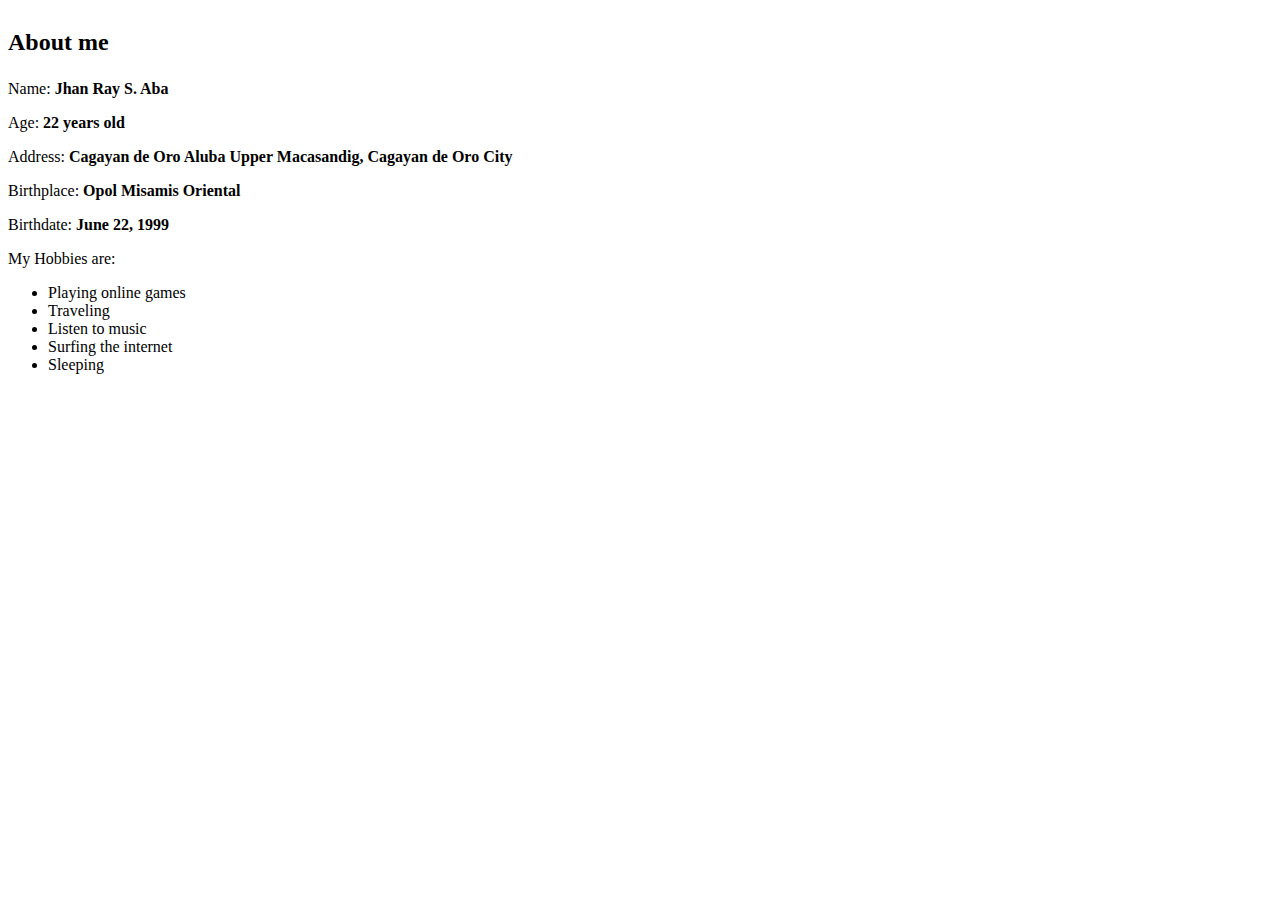
<file: About.html>
<!DOCTYPE html>
<html lang="en">
  <head>
    <meta charset="UTF-8">
    <meta name="viewport" content="width=device-width, initial-scale=1.0">
    <meta http-equiv="X-UA-Compatible" content="IE=edge">
    <title>About Myself</title>
  </head>
  <body>
      <h1>
        <font size='5'>About me</font>
      </h1>
    <p> Name: 
      <strong>Jhan Ray S. Aba</strong>
    </p>
    <p> Age: 
      <strong> 22 years old </strong>
    </p>
    <p> Address: 
      <strong> Cagayan de Oro Aluba Upper Macasandig, Cagayan de Oro City </strong>
    </p>
    <p> Birthplace: 
      <strong> Opol Misamis Oriental </strong>
    </p>
    <p> Birthdate: 
      <strong> June 22, 1999  </strong>
    </p>
    <p> My Hobbies are: </p>
    <ul>
      <li>Playing online games</li>
      <li>Traveling</li>
      <li>Listen to music</li>
      <li>Surfing the internet</li>
      <li>Sleeping</li>
    </ul>
  </body>
</html>
</file>
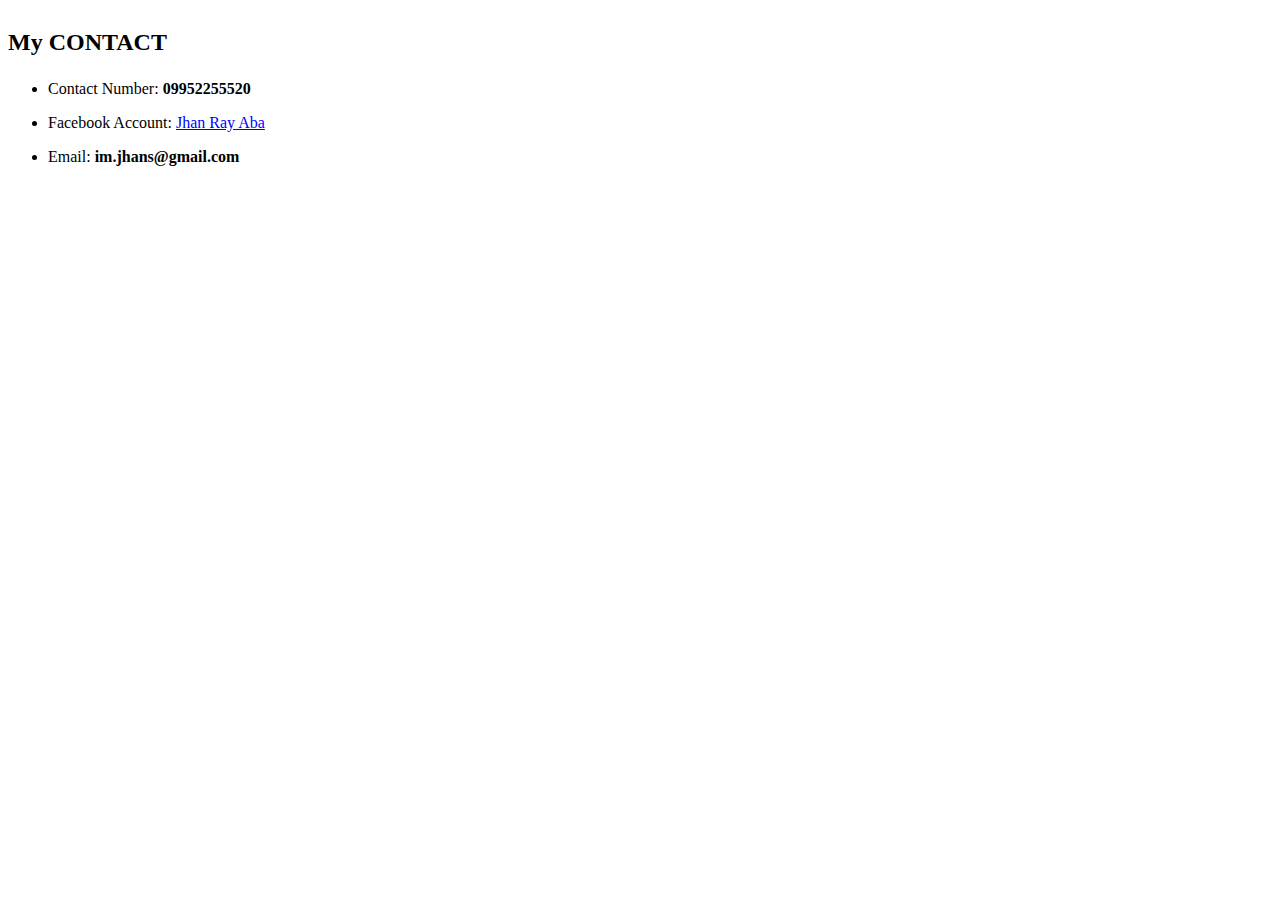
<file: Contact.html>
<!DOCTYPE html>
<html lang="en">
<head>
<meta charset="UTF-8">
<meta name="viewport" content="width=device-width, initial-scale=1.0">
<meta http-equiv="X-UA-Compatible" content="IE=edge">
<title> My Cotanct</title>
</head>
<body>
 <h1> 
        <font size='5'>My CONTACT</font>
      </h1>
 <ul>
      <li>
        <p>Contact Number: <strong> 09952255520 </strong></p>
      </li>
	  <li> Facebook Account:
            <a href = "https://www.facebook.com/im.jhanray/" style = "color: blue"> Jhan Ray Aba </a>
      </li>
      <li>
        <p>Email: <strong> im.jhans@gmail.com </strong></p>
      </li>
    </ul>

</body>
</file>
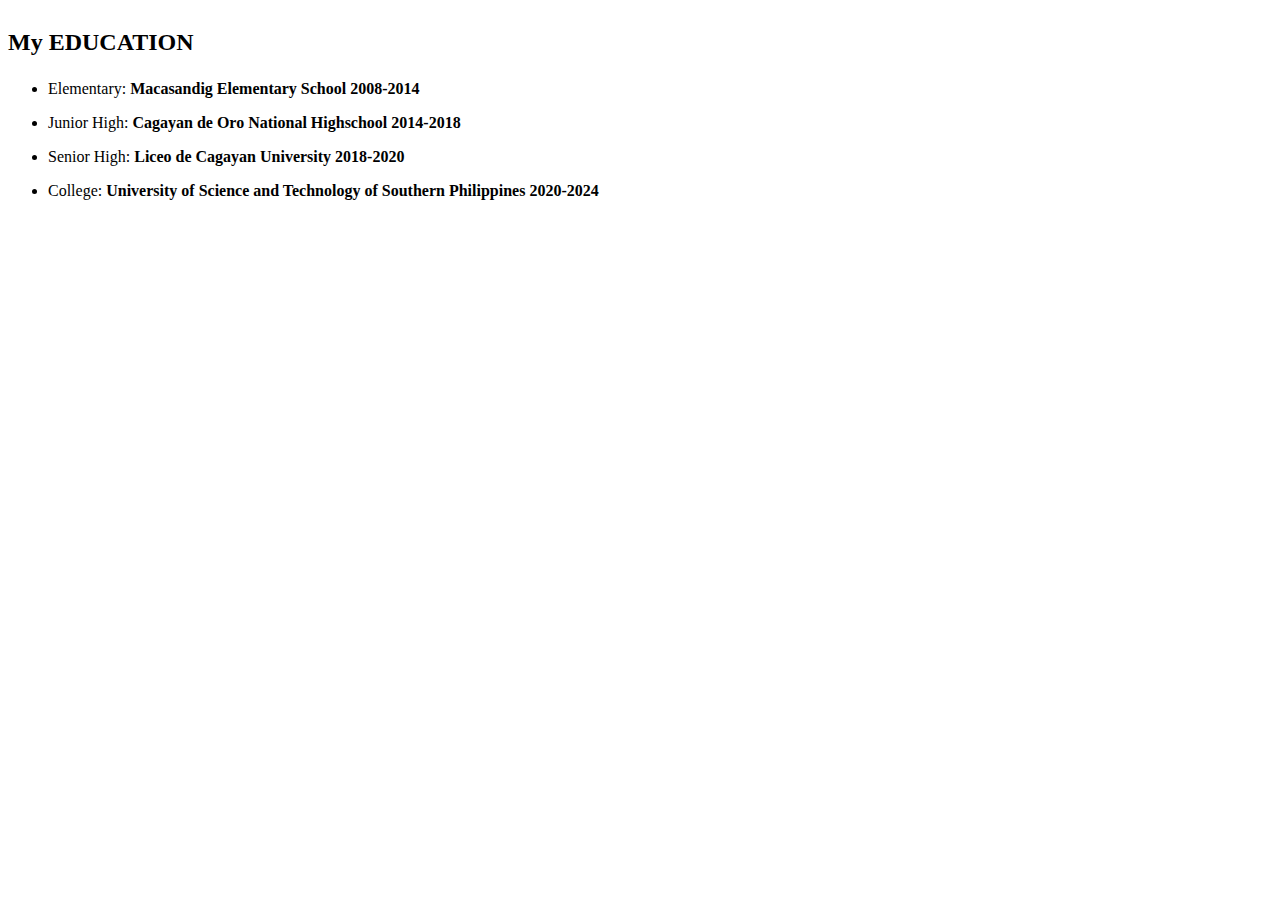
<file: Education.html>
<!DOCTYPE html>
<html lang="en">
  <head>
    <meta charset="UTF-8">
    <meta name="viewport" content="width=device-width, initial-scale=1.0">
    <meta http-equiv="X-UA-Compatible" content="IE=edge">
    <title> My Education</title>
  </head>
  <body>
      <h1>
        <font size='5'>My EDUCATION</font>
      </h1>
    <ul>
      <li>
        <p> Elementary:
          <strong> Macasandig Elementary School 2008-2014</strong>
        </p>
      </li>
      <li>
        <p> Junior High:
          <strong> Cagayan de Oro National Highschool 2014-2018</strong>
        </p>
      </li>
      <li>
        <p> Senior High:
          <strong> Liceo de Cagayan University 2018-2020</strong>
        </p>
      </li>
      <li>
        <p> College:
          <strong> University of Science and Technology of Southern Philippines 2020-2024</strong>
        </p>
      </li>
    </ul>
  </body>
</html>
</file>
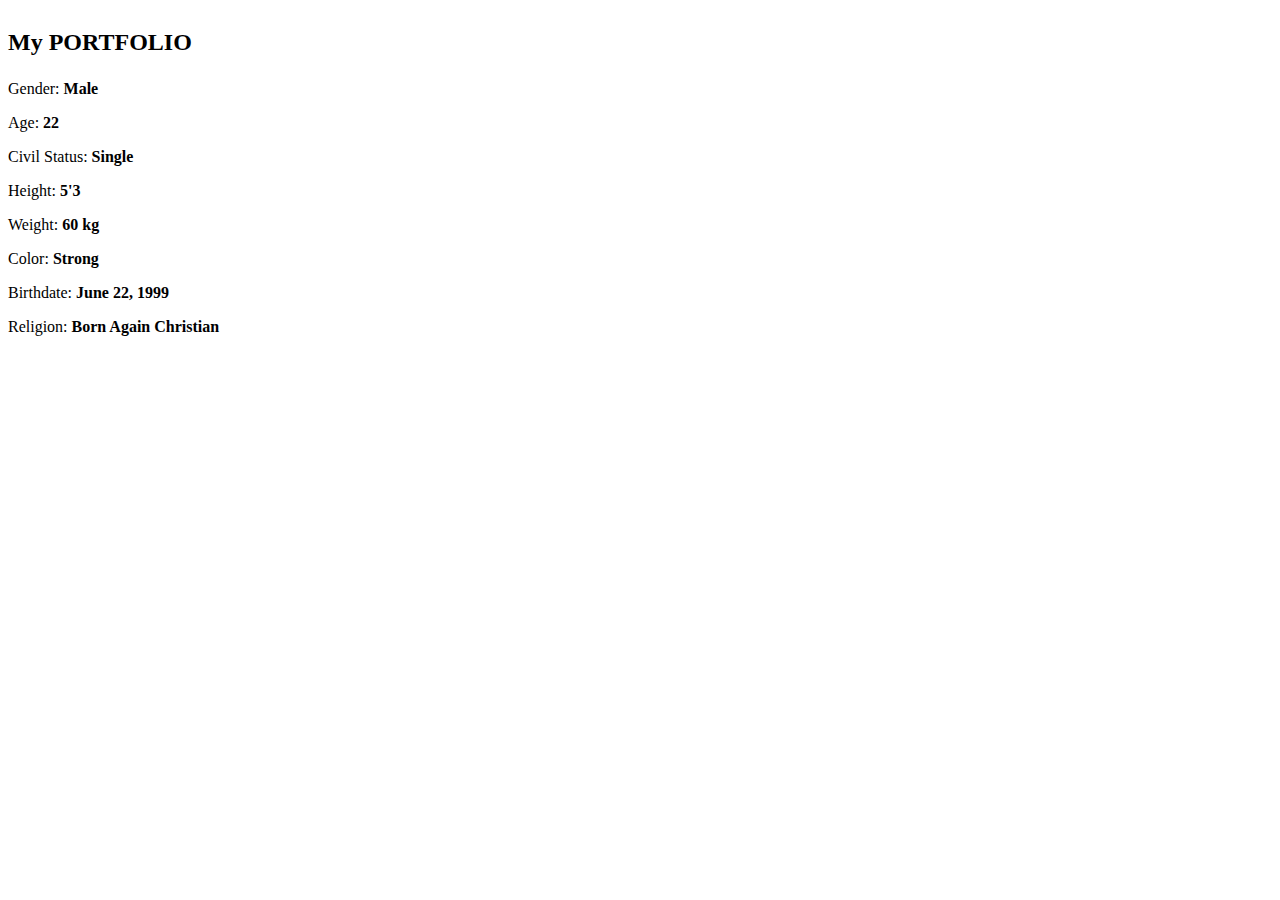
<file: Portfolio.html>
<!DOCTYPE html>
<html lang="en">
   <head>
      <meta charset="UTF-8">
      <meta name="viewport" content="width=device-width, initial-scale=1.0">
      <meta http-equiv="X-UA-Compatible" content="IE=edge">
      <title> Portfolio</title>
   </head>
   <body>
      <h1> 
         <font size='5'>My PORTFOLIO</font>
      </h1>
      <p> Gender: <strong> Male </strong></p>
      <p> Age: <strong> 22 </strong> </p>
      <p> Civil Status: <strong> Single </strong> </p>
      <p> Height: <strong> 5'3 </strong> </p>
      <p> Weight: <strong> 60 kg </strong> </p>
      <p> Color: <strong> Strong </strong> </p>
      <p> Birthdate: <strong> June 22, 1999 </strong> </p>
      <p> Religion: <strong> Born Again Christian </strong> </p>
   </body>
</file>
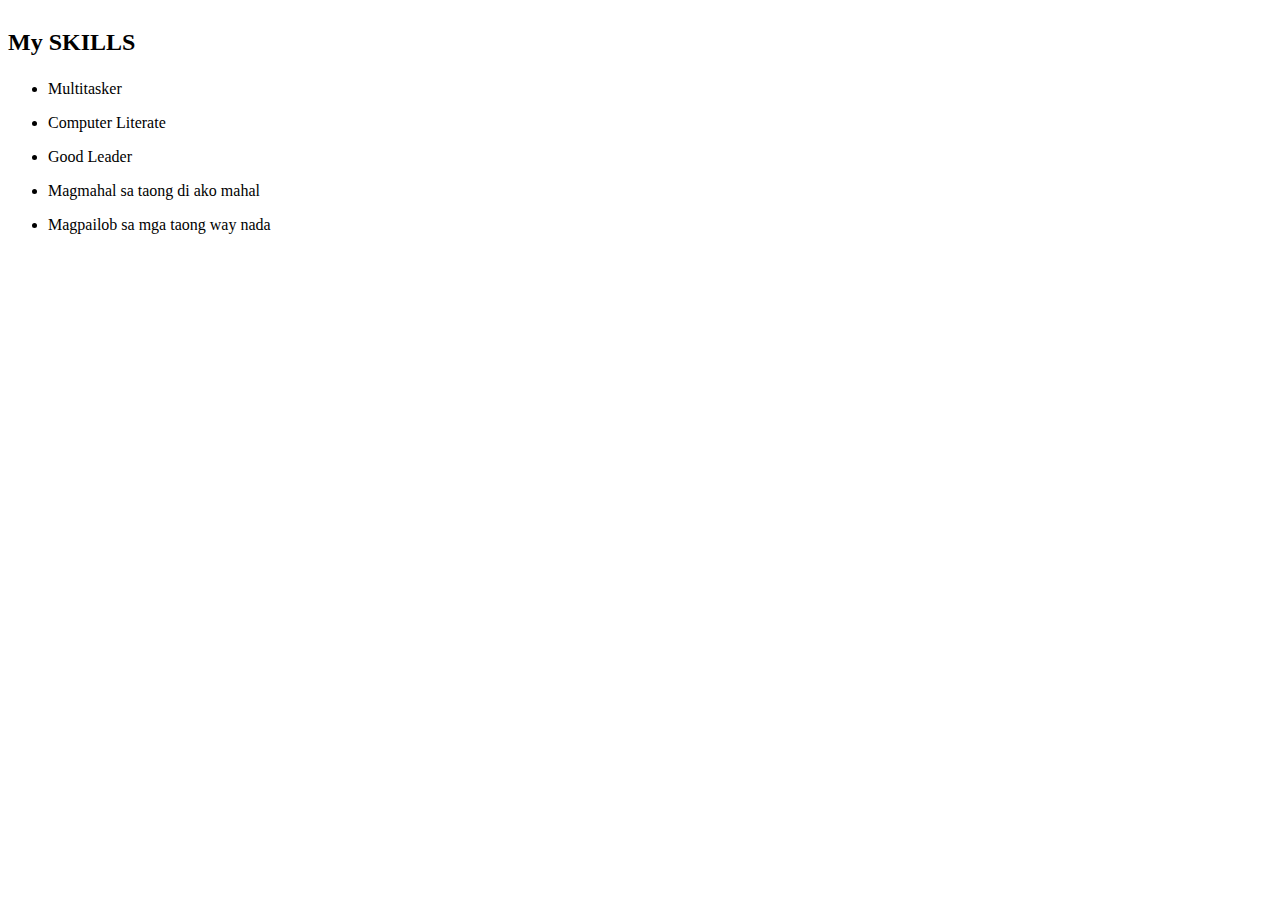
<file: Skills.html>
<!DOCTYPE html>
<html lang="en">
  <head>
    <meta charset="UTF-8">
    <meta name="viewport" content="width=device-width, initial-scale=1.0">
    <meta http-equiv="X-UA-Compatible" content="IE=edge">
    <title> My Skills</title>
  </head>
  <body>
      <h1>
       
        <font size='5'>My SKILLS</font>
      </h1>
    <ul>
      <li>
        <p>Multitasker</p>
      </li>
      <li>
        <p>Computer Literate</p>
      </li>
      <li>
        <p>Good Leader</p>
      </li>
      <li>
        <p>Magmahal sa taong di ako mahal</p>
      </li>
      <li>
        <p>Magpailob sa mga taong way nada</p>
      </li>
    </ul>
  </body>
</html>
</file>
